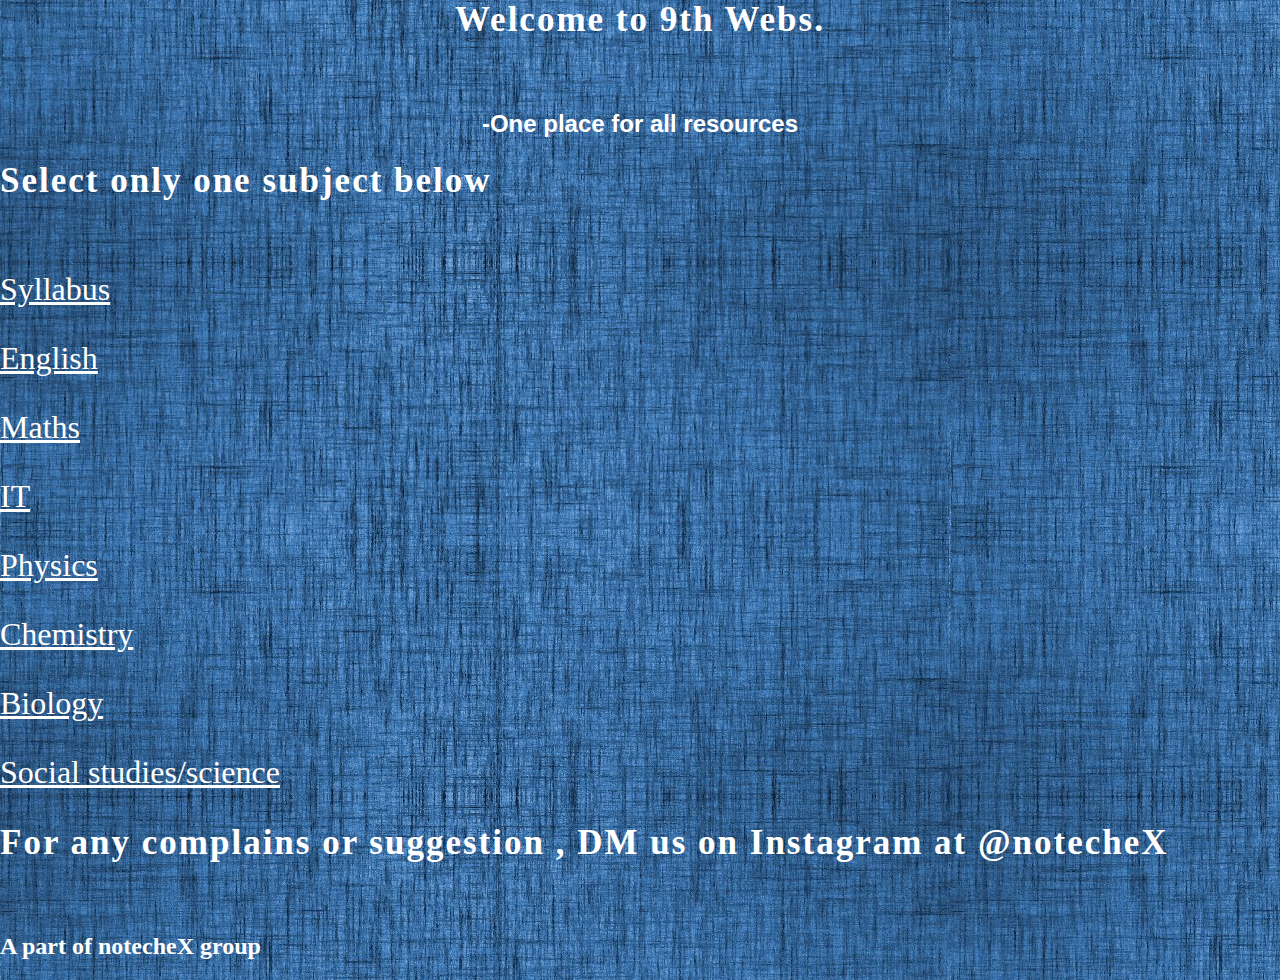
<file: index.html>
<html>
<head>
   <script data-ad-client="ca-pub-6008760559594062" async src="https://pagead2.googlesyndication.com/pagead/js/adsbygoogle.js"></script>
   <link href="style.css" rel="stylesheet">
   
    <link rel="shortcut icon" type="image/x-icon" href="favicon.ico">

<title>9thwebs</title>
</head>
<body>
<h1 align="center">Welcome to 9th Webs.</h1>
<h2 align="center" style="font-family:Arial, Helvetica, sans-serif;">-One place for all resources</h2>



<style>
   body {
  background-image: url('background image.jpg');
}
    .center {

        display: block;
        margin-left: auto;
        margin-right: auto;
        width: 15%;
      }
      

    </style>
<h1 >Select only one subject below</h1>
<font size = "+3">
    <p><a href = "syllabus9.pdf">Syllabus</a></p>

<p><a href = "english.html">English</a></p>
<p><a href = "maths.html">Maths</a></p>
 <p><a href = "IT.html">IT</a></p>
<p><a href = "Physics.html">Physics</a></p>
<p><a href = "Chemistry.html">Chemistry</a></p>
<p><a href = "Biology.html">Biology</a></p>

<p><a href = "sst.html">Social studies/science</a></p></font>

<h1>For any complains or suggestion , DM us on Instagram at @notecheX</h1>
   <h2> A part of notecheX group </h2>

</body>
</html>
</file>
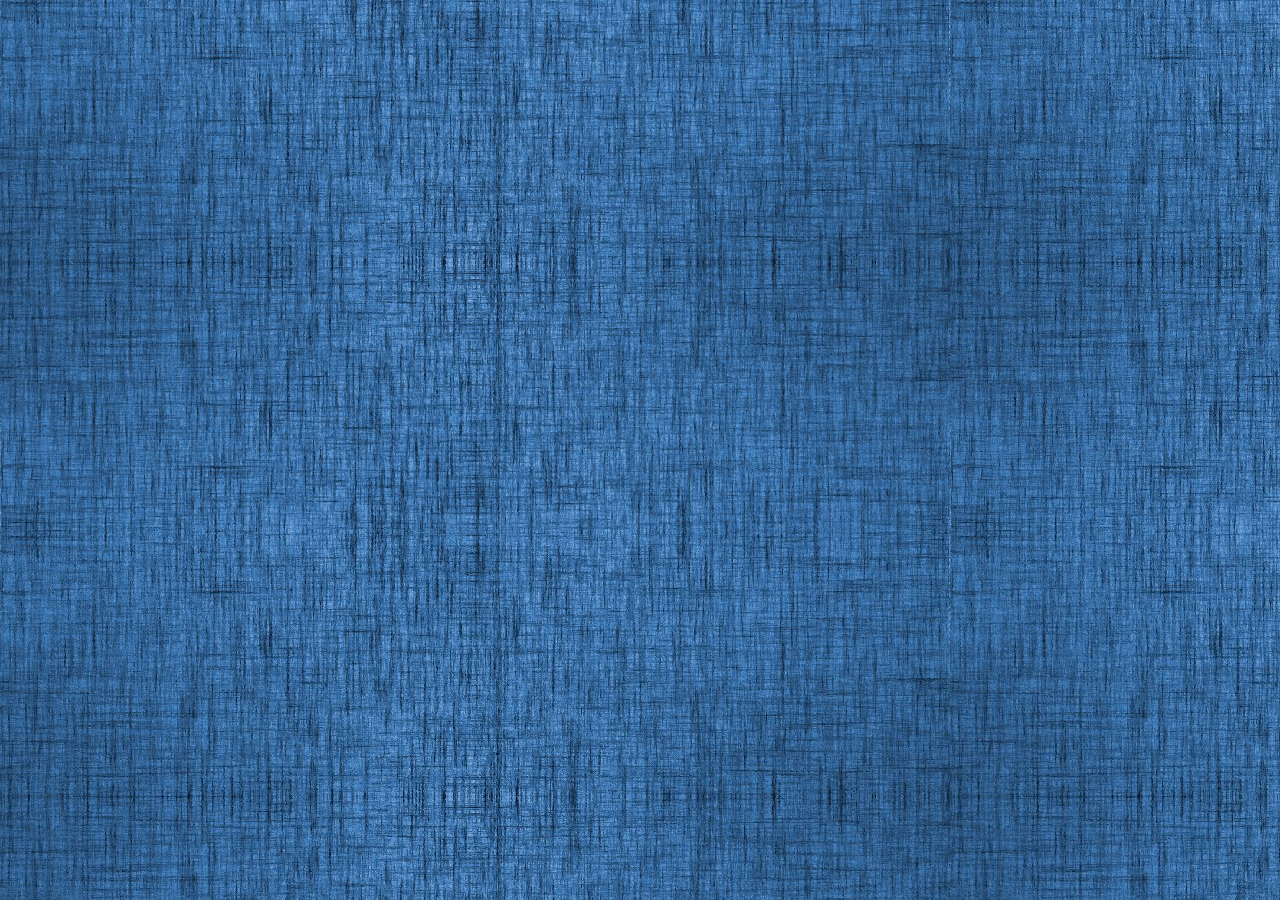
<file: Biology.html>
<html>
<head>
 
 <link href="style.css" rel="stylesheet"><link rel="shortcut icon" type="image/x-icon" href="favicon.png.png">
<title>Biology</title>
</head><body bgcolor="#E6E6FA">
 
</body>
</html>
</file>
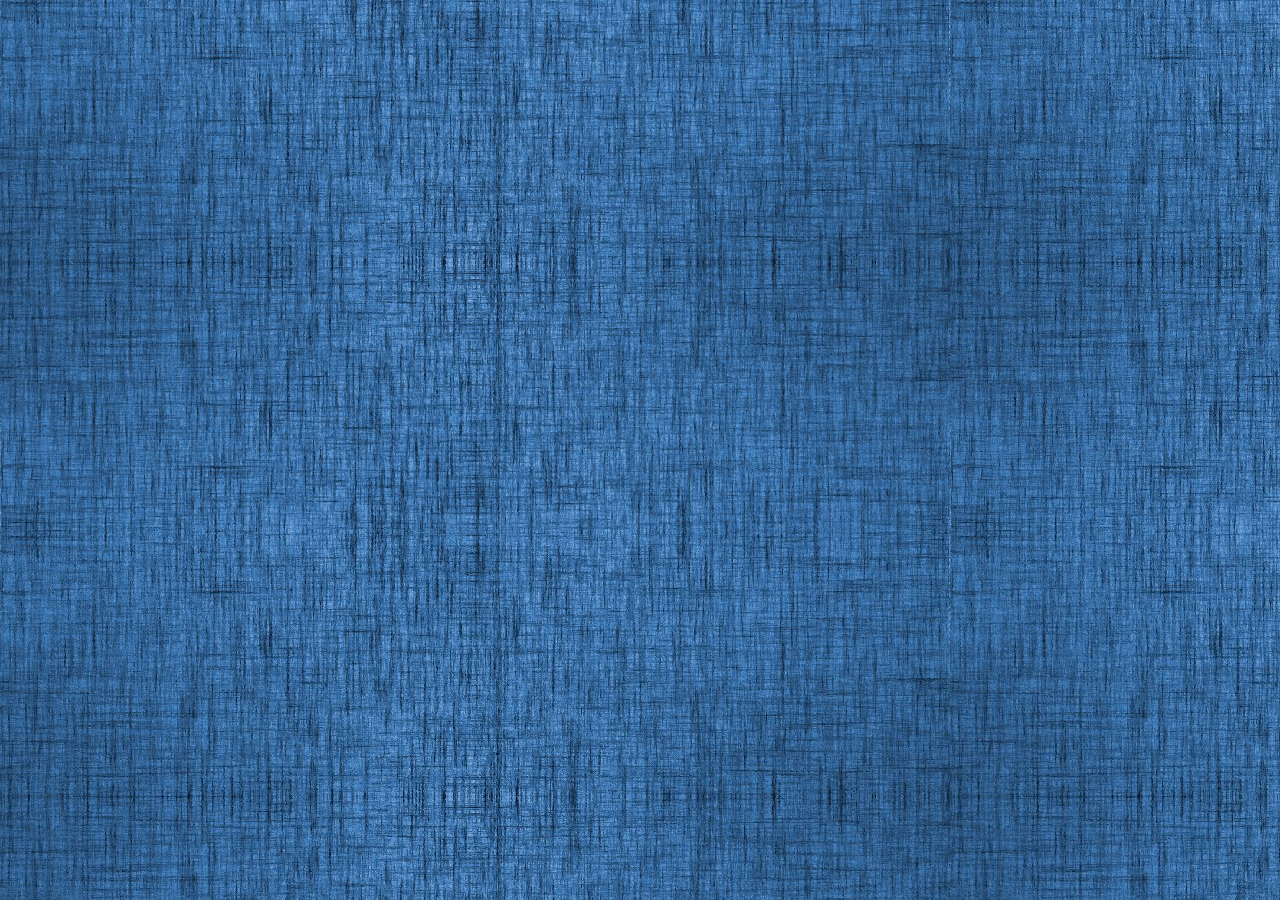
<file: Chemistry.html>
<html>
<head>
      </script><link href="style.css" rel="stylesheet"><link rel="shortcut icon" type="image/x-icon" href="favicon.png.png">
<title>10th Webs</title>
</head><body bgcolor="#E6E6FA">
<style>
      body {
  background-image: url('background image.jpg');
}
      </style>
      
      </body>
</html>
</file>
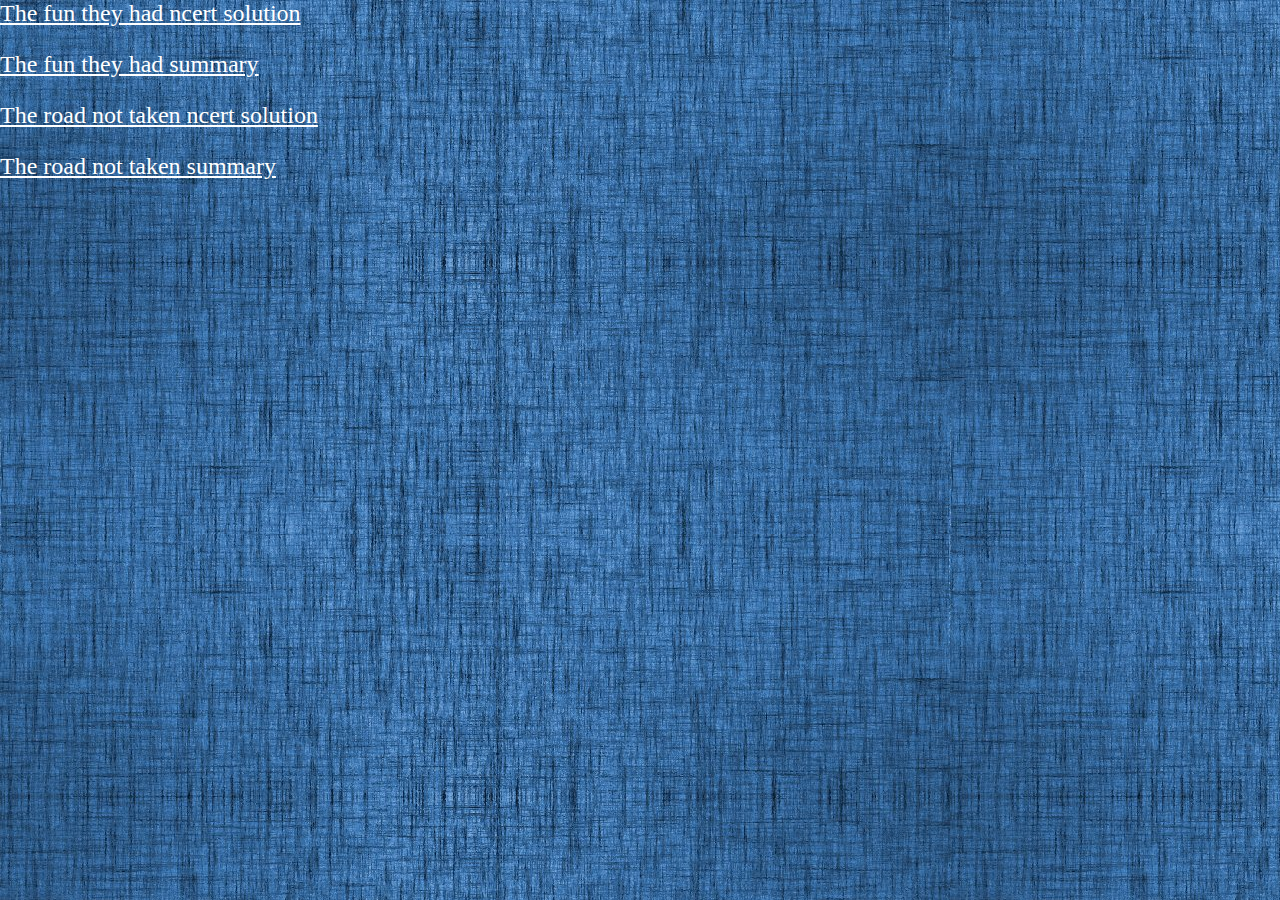
<file: english.html>
<html><head>

    <link href="style.css" rel="stylesheet"><link rel="shortcut icon" type="image/x-icon" href="favicon.png.png">
<title>English</title>
</head><body bgcolor="#E6E6FA">
<style>
      body {
  background-image: url('background image.jpg');
}
</style>
    <font size="+2">
<p>
  <a href = "the fun they had ncert.docx">The fun they had ncert solution</a>
  </p>
  <p>
  <a href = "the fun they had.docx">The fun they had summary</a>
  </p>
  <p>
  <a href = "the road not taken ncert.docx">The road not taken ncert solution</a>
  </p>
    <p>
  <a href = "the road not taken.docx">The road not taken summary</a>
  </p>
  </font>
    
</body>
</html>
</file>
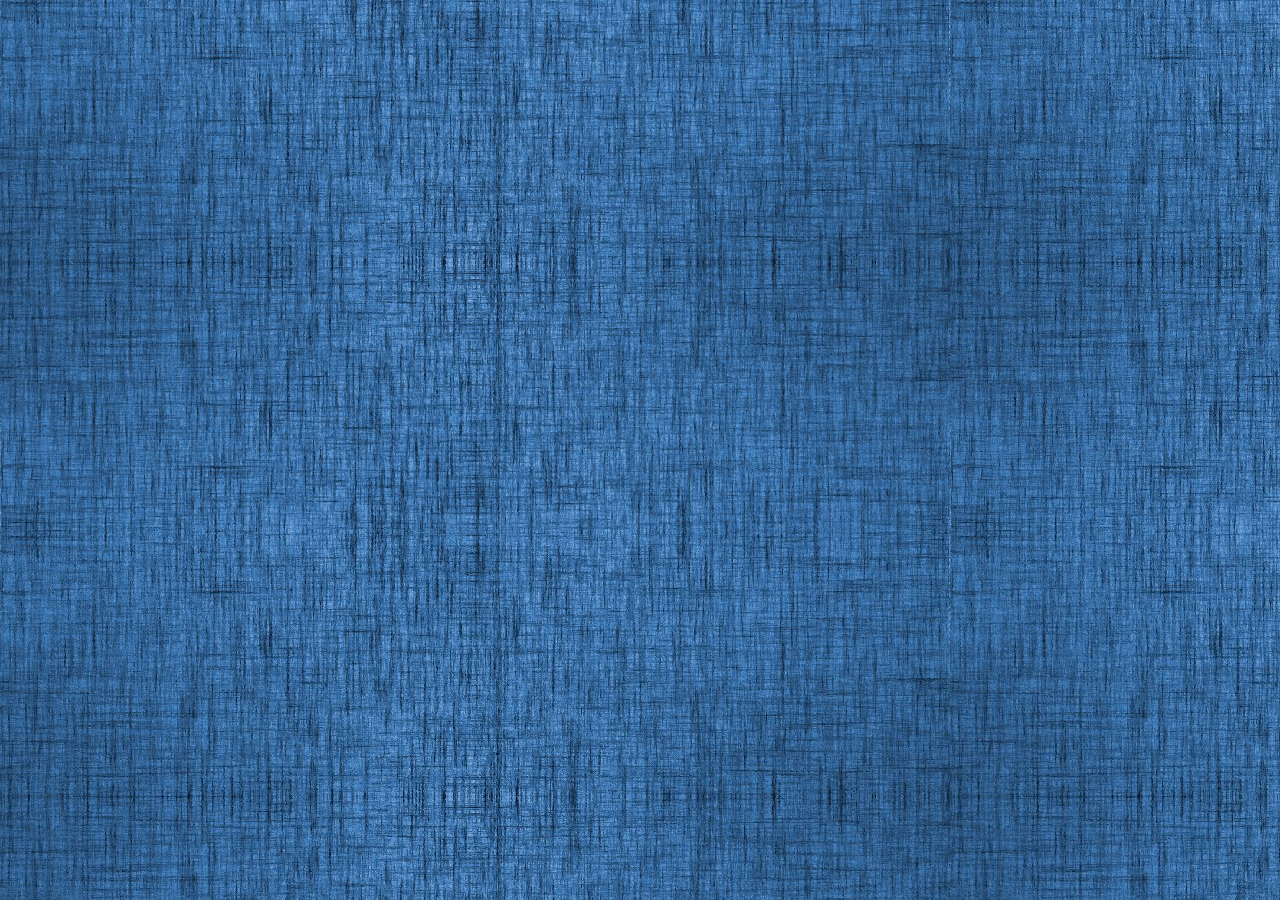
<file: IT.html>
<html>
<head>
 
 <link href="style.css" rel="stylesheet"><link rel="shortcut icon" type="image/x-icon" href="favicon.png.png">
<title>IT</title>
</head><body bgcolor="#E6E6FA">
 
</body>
</html>
</file>
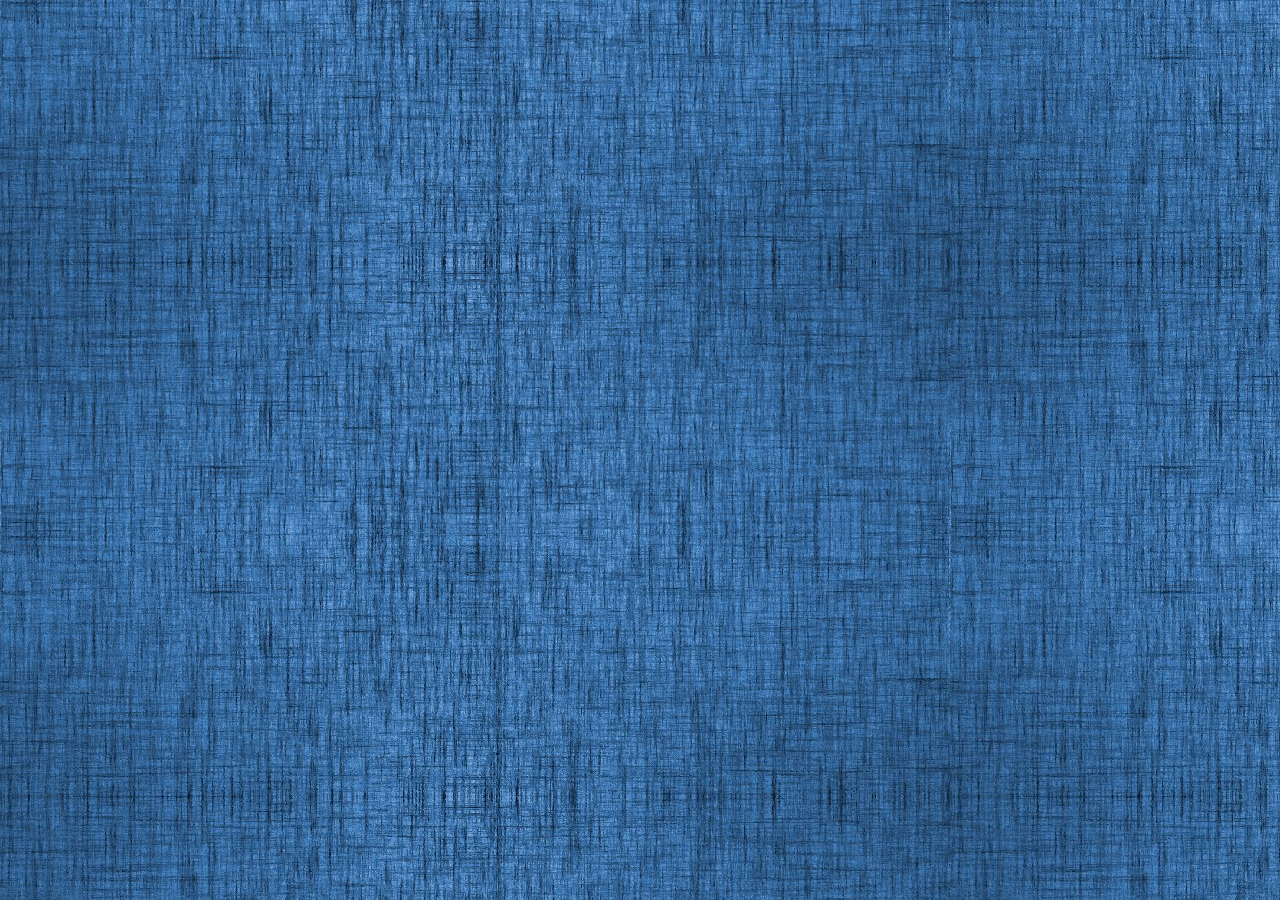
<file: maths.html>
<html><head>

    <link href="style.css" rel="stylesheet"><link rel="shortcut icon" type="image/x-icon" href="favicon.png.png">
<title>Maths</title>
</head><body bgcolor="#E6E6FA">
    <style>
         body {
  background-image: url('background image.jpg');
}
    </style>
     </p>
</body>
</html>
</file>
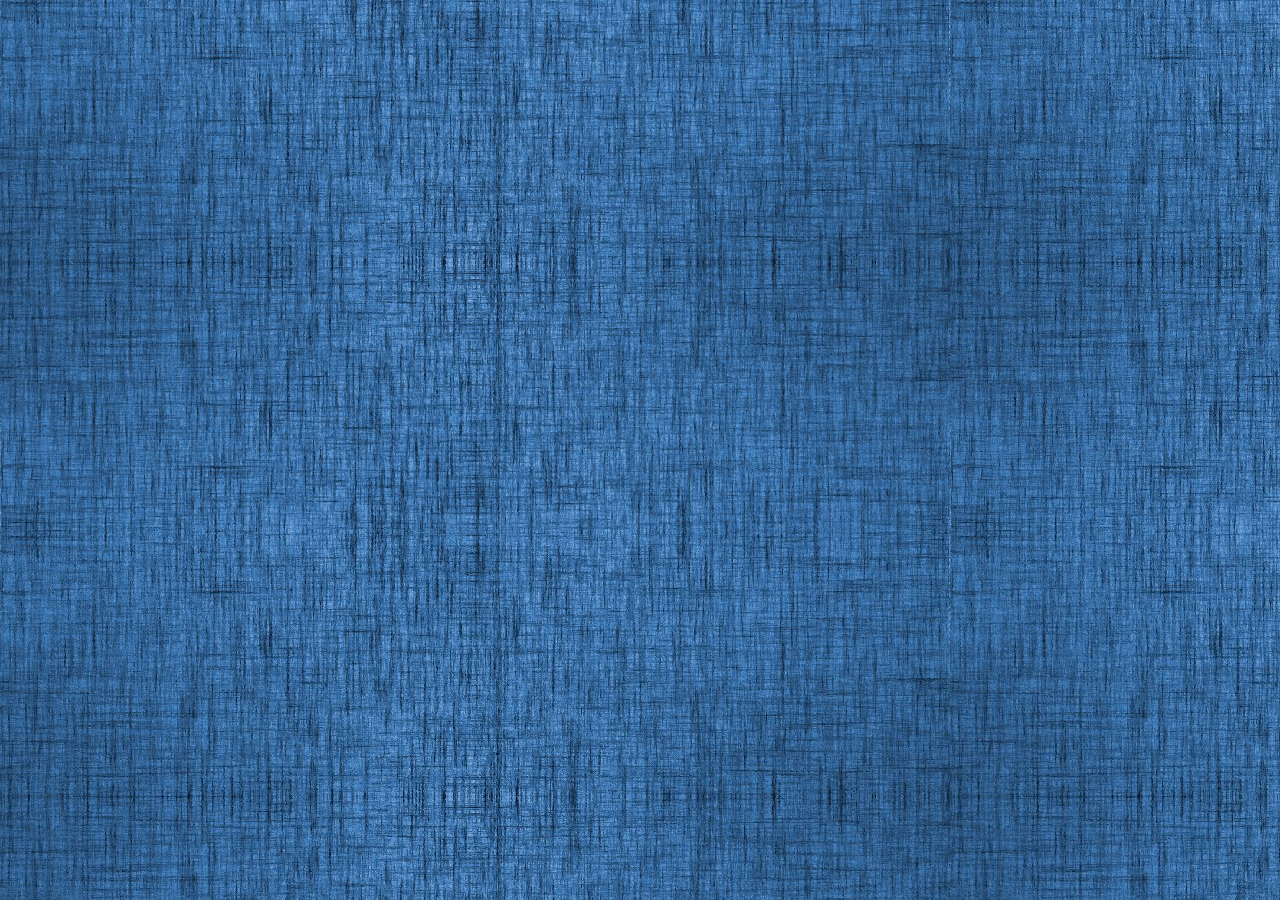
<file: Physics.html>
<html><head>
    
    <link href="style.css" rel="stylesheet"><link rel="shortcut icon" type="image/x-icon" href="favicon.png.png">
<title>Physics</title>
</head>

<body bgcolor="#E6E6FA">
    <style>
         body {
  background-image: url('background image.jpg');
}
    </style>
  
</body>
</html>
</file>
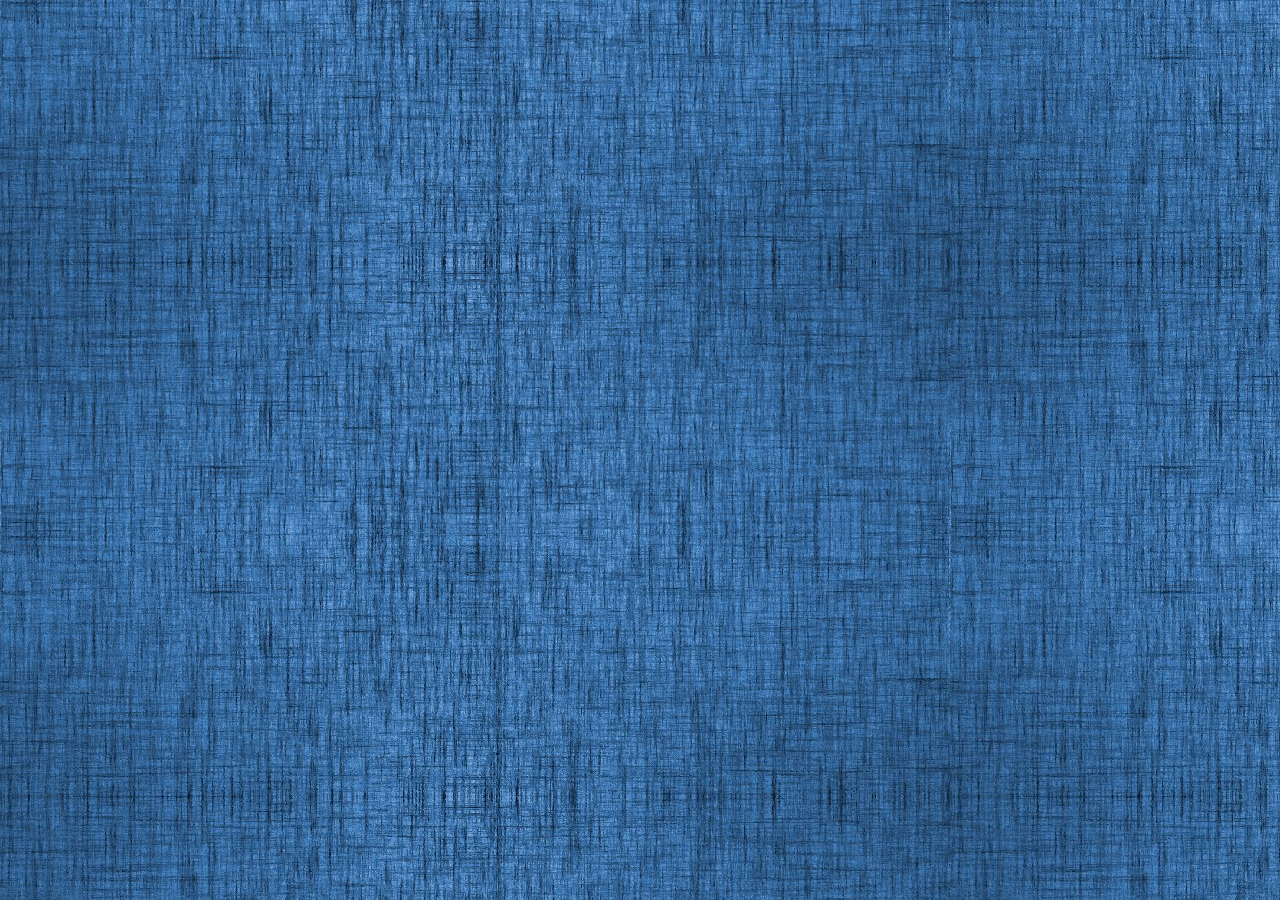
<file: sst.html>
<html>
<head> 
  
  <link href="style.css" rel="stylesheet"><link rel="shortcut icon" type="image/x-icon" href="favicon.png.png">
<title>SST</title>
</head><body bgcolor="#E6E6FA">
  

</body>
</html>
</file>
<file: style.css>
body {
    margin: 0;
     padding: 0; 
    background-image: url('background image.jpg');

}
.header
{
    height: 100vh;
    background-image: linear-gradient(rgba(0,0,0,0.50));
    background-size: cover;
    background-position: center;
    display: flex;
    justify-content: center;
    align-items: center;
    font-family: sans-serif;
}
h1
{
    color: white;
    margin-bottom: 70px;
    font-size: 35px;
    letter-spacing: 2px;
}
.marquee {
    height: 50px;
    width: 70px;
    border:white;

}
h2 {
    color: white;
}
a {
    color: white;
}
marquee {
    color: white;
}
.p {
    text-align: left to right;
}
</file>
